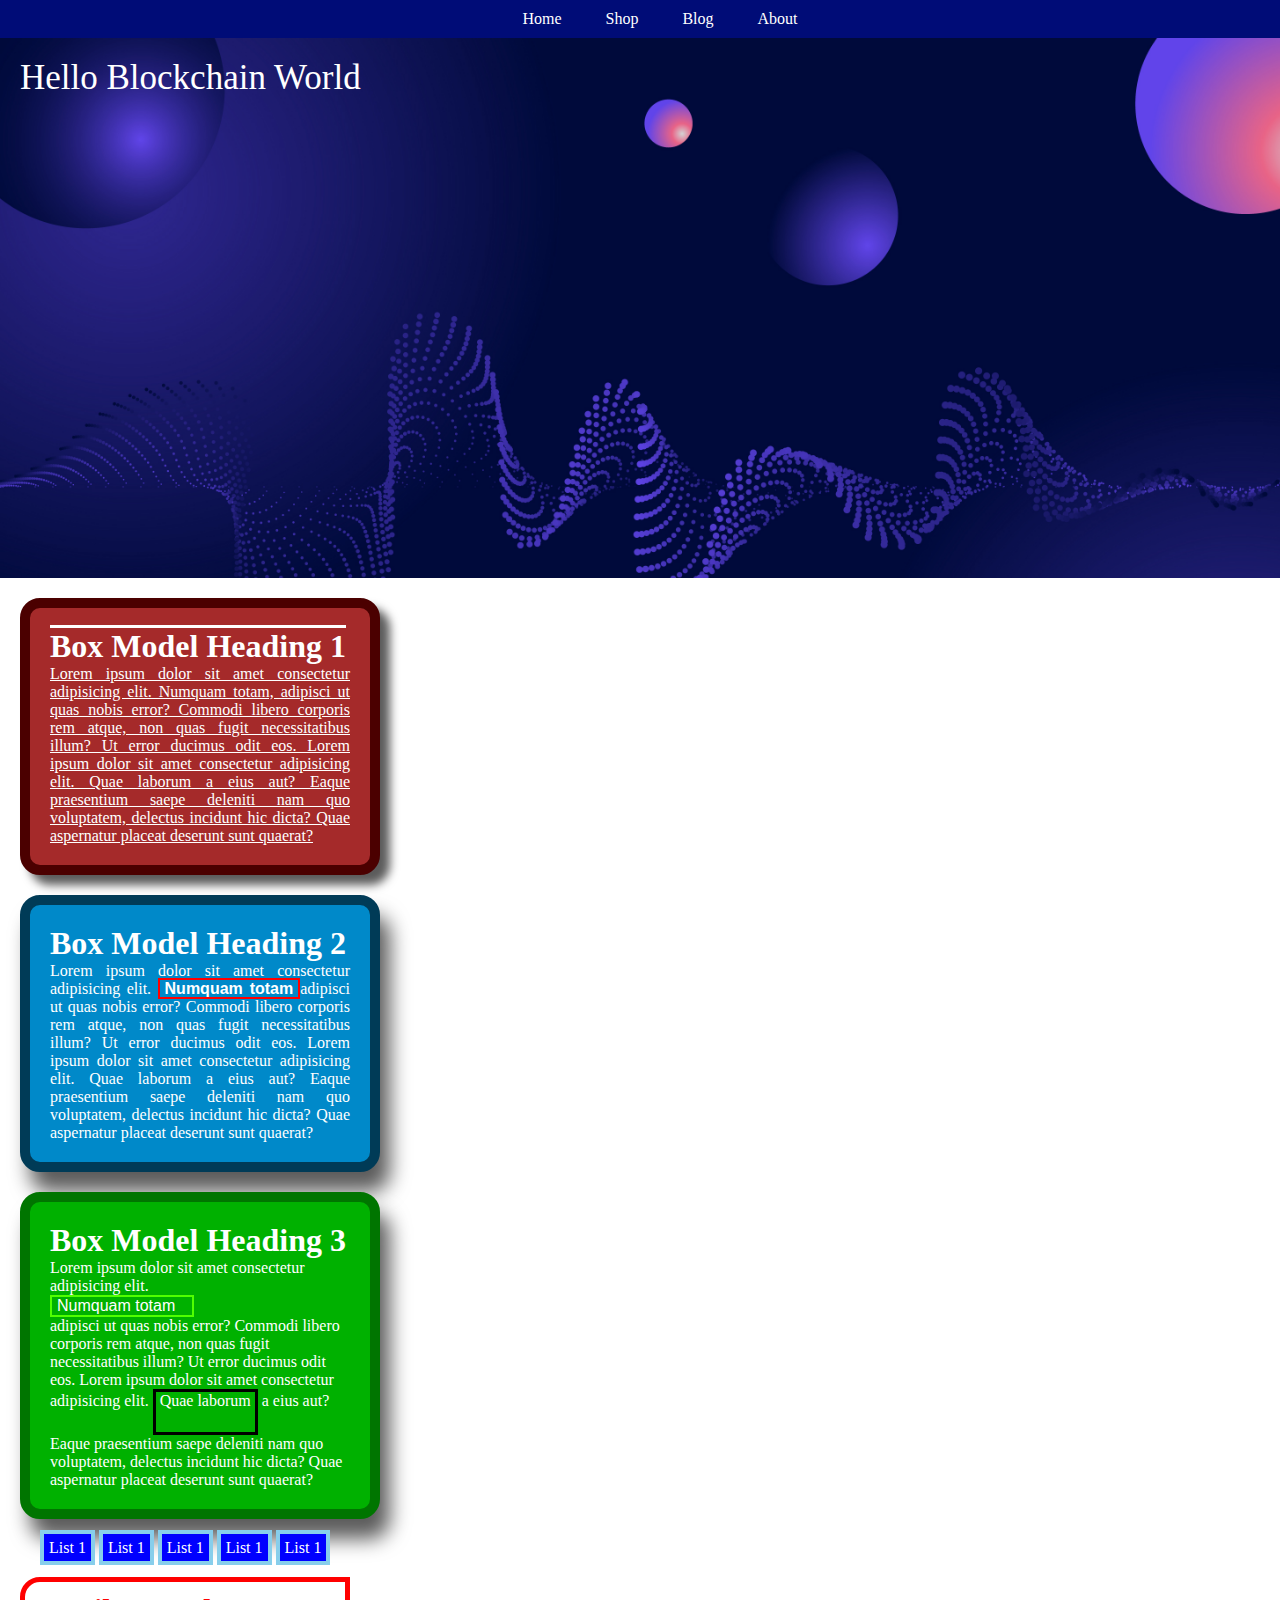
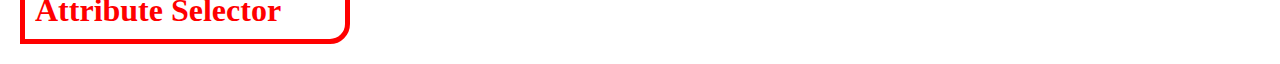
<file: index.html>
<!DOCTYPE html>
<html lang="en">
<head>
   <meta charset="UTF-8">
   <meta name="viewport" content="width=device-width, initial-scale=1.0">
   <title>CSS Link Class 7</title>
   <link rel="stylesheet" href="styles/cssclass7.css">
</head>
<body>
   <!-- <head> Home </h3>
   <h3> Shop </h3>
   <h3> Blog </h3>
   <h3> About </h3> -->

   <div class="menubar">
      <menu> Home </menu>
      <menu> Shop </menu>
      <menu> Blog </menu>
      <menu> About </menu>
   </div>


   <header class="header">
      Hello Blockchain World 
   </header>

   <div class="divboxmodel1">
      <h1 class="boxmodel1 heading"> Box Model Heading 1 </h1>
      <p class="lorem1"> Lorem ipsum dolor sit amet consectetur adipisicing elit. Numquam totam, adipisci ut quas nobis error? Commodi libero corporis rem atque, non quas fugit necessitatibus illum? Ut error ducimus odit eos. Lorem ipsum dolor sit amet consectetur adipisicing elit. Quae laborum a eius aut? Eaque praesentium saepe deleniti nam quo voluptatem, delectus incidunt hic dicta? Quae aspernatur placeat deserunt sunt quaerat?</p>
   </div>
   <div class="divboxmodel2">
      <h1 class="boxmodel2 heading"> Box Model Heading 2 </h1>
      <p class="lorem2"> Lorem ipsum dolor sit amet consectetur adipisicing elit. <span class="Numquam" > Numquam totam</span>adipisci ut quas nobis error? Commodi libero corporis rem atque, non quas fugit necessitatibus illum? Ut error ducimus odit eos. Lorem ipsum dolor sit amet consectetur adipisicing elit. Quae laborum a eius aut? Eaque praesentium saepe deleniti nam quo voluptatem, delectus incidunt hic dicta? Quae aspernatur placeat deserunt sunt quaerat?</p>
   </div>
   <div class="divboxmodel3">
      <h1 class="boxmodel3 heading"> Box Model Heading 3 </h1>
      <p class="lorem3"> Lorem ipsum dolor sit amet consectetur adipisicing elit. <span class="Numquam2" > Numquam totam</span>adipisci ut quas nobis error? Commodi libero corporis rem atque, non quas fugit necessitatibus illum? Ut error ducimus odit eos. Lorem ipsum dolor sit amet consectetur adipisicing elit. <span class="laborum"> Quae laborum </span> a eius aut? Eaque praesentium saepe deleniti nam quo voluptatem, delectus incidunt hic dicta? Quae aspernatur placeat deserunt sunt quaerat?</p>
   </div>

   <ul >
      <li> List 1</li>
      <li> List 1</li>
      <li> List 1</li>
      <li> List 1</li>
      <li> List 1</li>
   </ul>
   
   <h1 title="Selector" > Attribute Selector </h1>


</body>
</html>
</file>
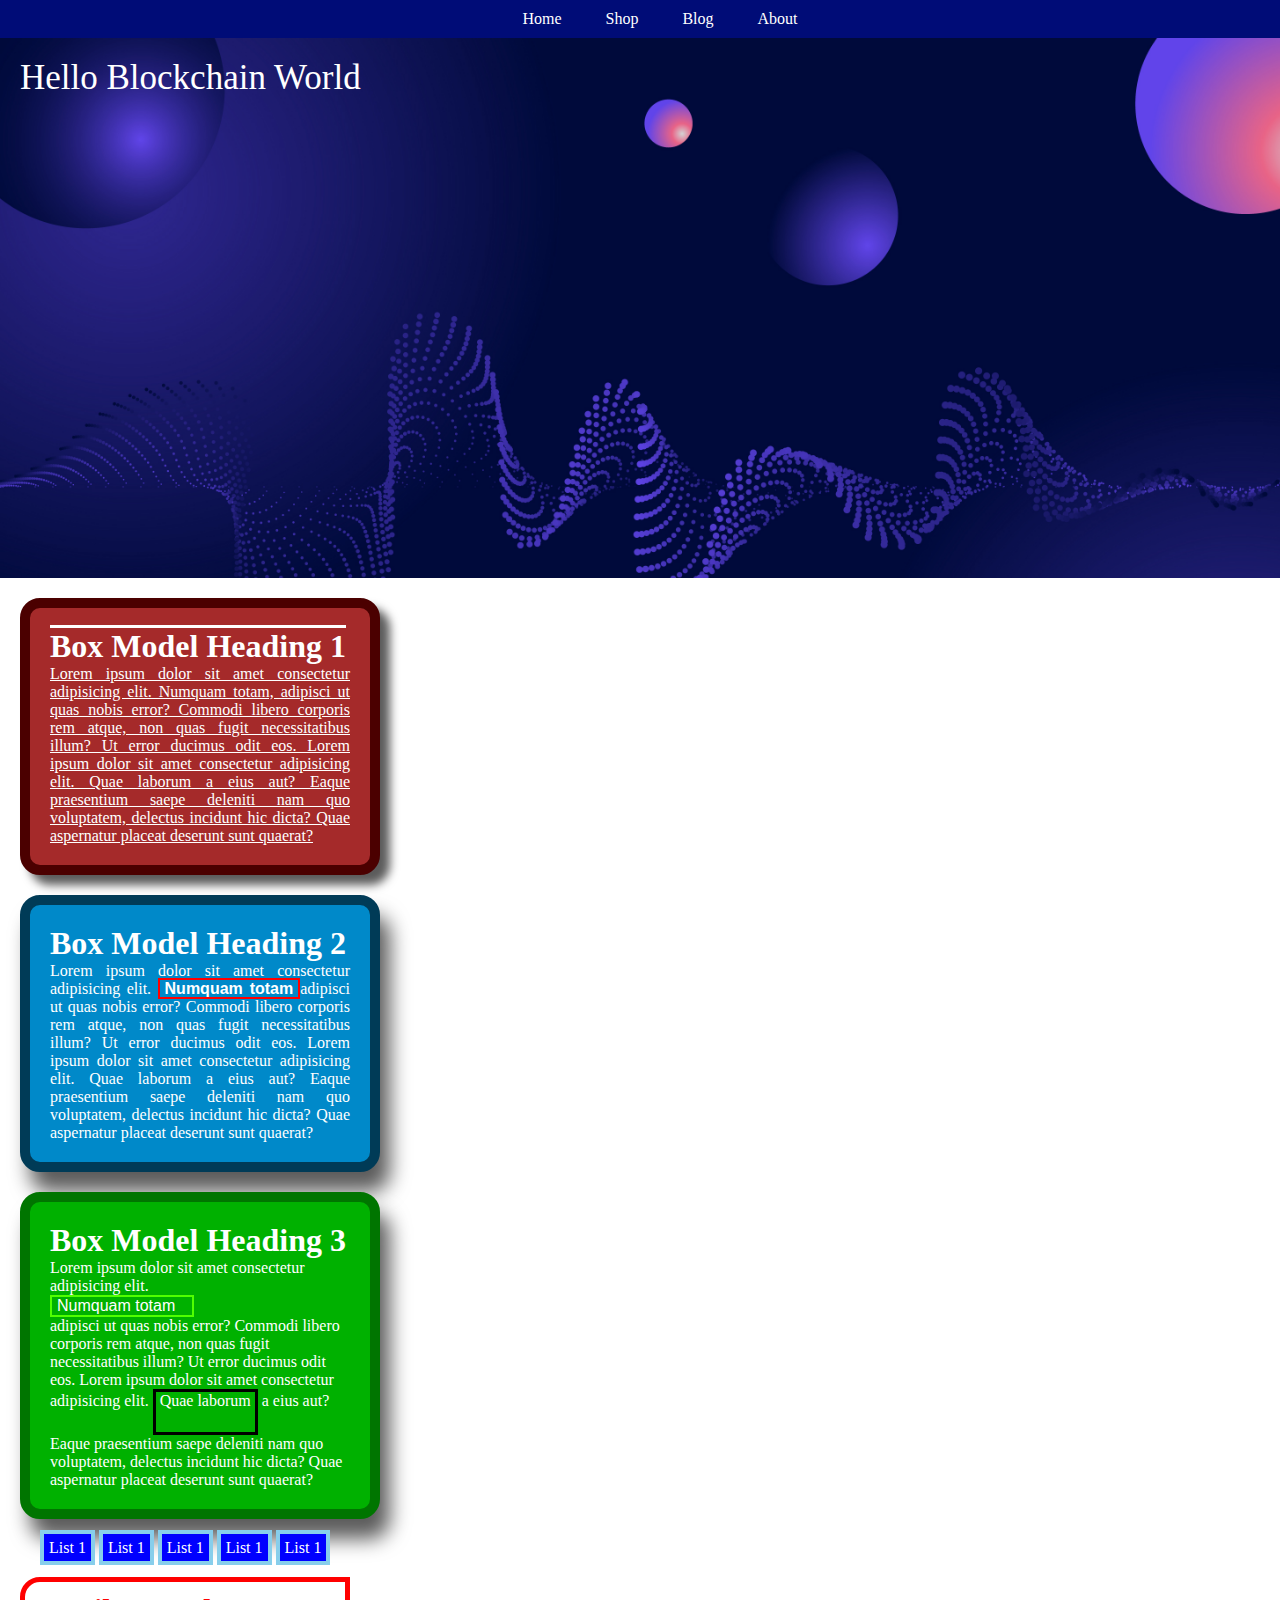
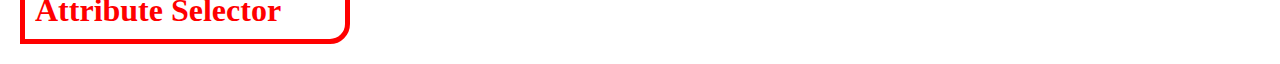
<file: 2-7 CSS Display none, hidden, inline, block, inline-block, box-shadow.html>
<!DOCTYPE html>
<html lang="en">
<head>
   <meta charset="UTF-8">
   <meta name="viewport" content="width=device-width, initial-scale=1.0">
   <title>CSS Link Class 7</title>
   <link rel="stylesheet" href="styles/cssclass7.css">
</head>
<body>
   <!-- <head> Home </h3>
   <h3> Shop </h3>
   <h3> Blog </h3>
   <h3> About </h3> -->

   <div class="menubar">
      <menu> Home </menu>
      <menu> Shop </menu>
      <menu> Blog </menu>
      <menu> About </menu>
   </div>


   <header class="header">
      Hello Blockchain World 
   </header>

   <div class="divboxmodel1">
      <h1 class="boxmodel1 heading"> Box Model Heading 1 </h1>
      <p class="lorem1"> Lorem ipsum dolor sit amet consectetur adipisicing elit. Numquam totam, adipisci ut quas nobis error? Commodi libero corporis rem atque, non quas fugit necessitatibus illum? Ut error ducimus odit eos. Lorem ipsum dolor sit amet consectetur adipisicing elit. Quae laborum a eius aut? Eaque praesentium saepe deleniti nam quo voluptatem, delectus incidunt hic dicta? Quae aspernatur placeat deserunt sunt quaerat?</p>
   </div>
   <div class="divboxmodel2">
      <h1 class="boxmodel2 heading"> Box Model Heading 2 </h1>
      <p class="lorem2"> Lorem ipsum dolor sit amet consectetur adipisicing elit. <span class="Numquam" > Numquam totam</span>adipisci ut quas nobis error? Commodi libero corporis rem atque, non quas fugit necessitatibus illum? Ut error ducimus odit eos. Lorem ipsum dolor sit amet consectetur adipisicing elit. Quae laborum a eius aut? Eaque praesentium saepe deleniti nam quo voluptatem, delectus incidunt hic dicta? Quae aspernatur placeat deserunt sunt quaerat?</p>
   </div>
   <div class="divboxmodel3">
      <h1 class="boxmodel3 heading"> Box Model Heading 3 </h1>
      <p class="lorem3"> Lorem ipsum dolor sit amet consectetur adipisicing elit. <span class="Numquam2" > Numquam totam</span>adipisci ut quas nobis error? Commodi libero corporis rem atque, non quas fugit necessitatibus illum? Ut error ducimus odit eos. Lorem ipsum dolor sit amet consectetur adipisicing elit. <span class="laborum"> Quae laborum </span> a eius aut? Eaque praesentium saepe deleniti nam quo voluptatem, delectus incidunt hic dicta? Quae aspernatur placeat deserunt sunt quaerat?</p>
   </div>

   <ul >
      <li> List 1</li>
      <li> List 1</li>
      <li> List 1</li>
      <li> List 1</li>
      <li> List 1</li>
   </ul>
   
   <h1 title="Selector" > Attribute Selector </h1>


</body>
</html>
</file>
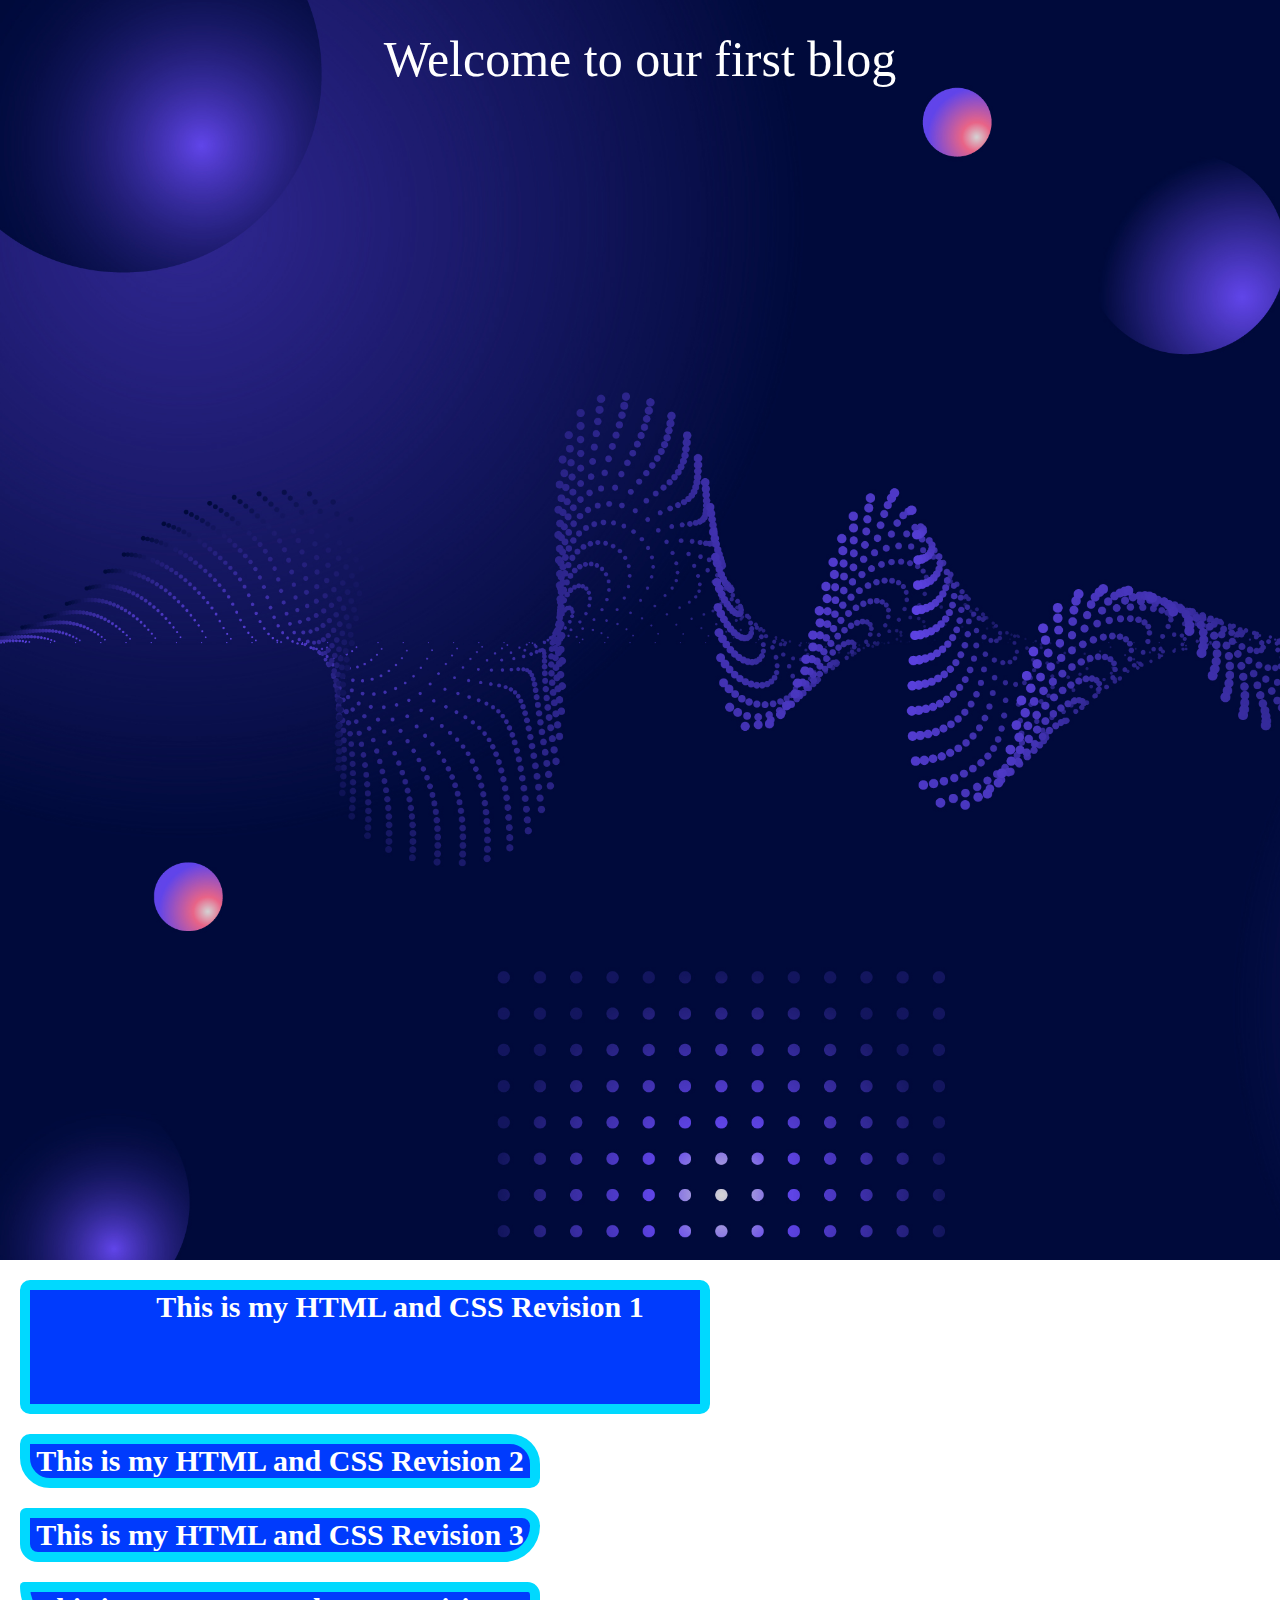
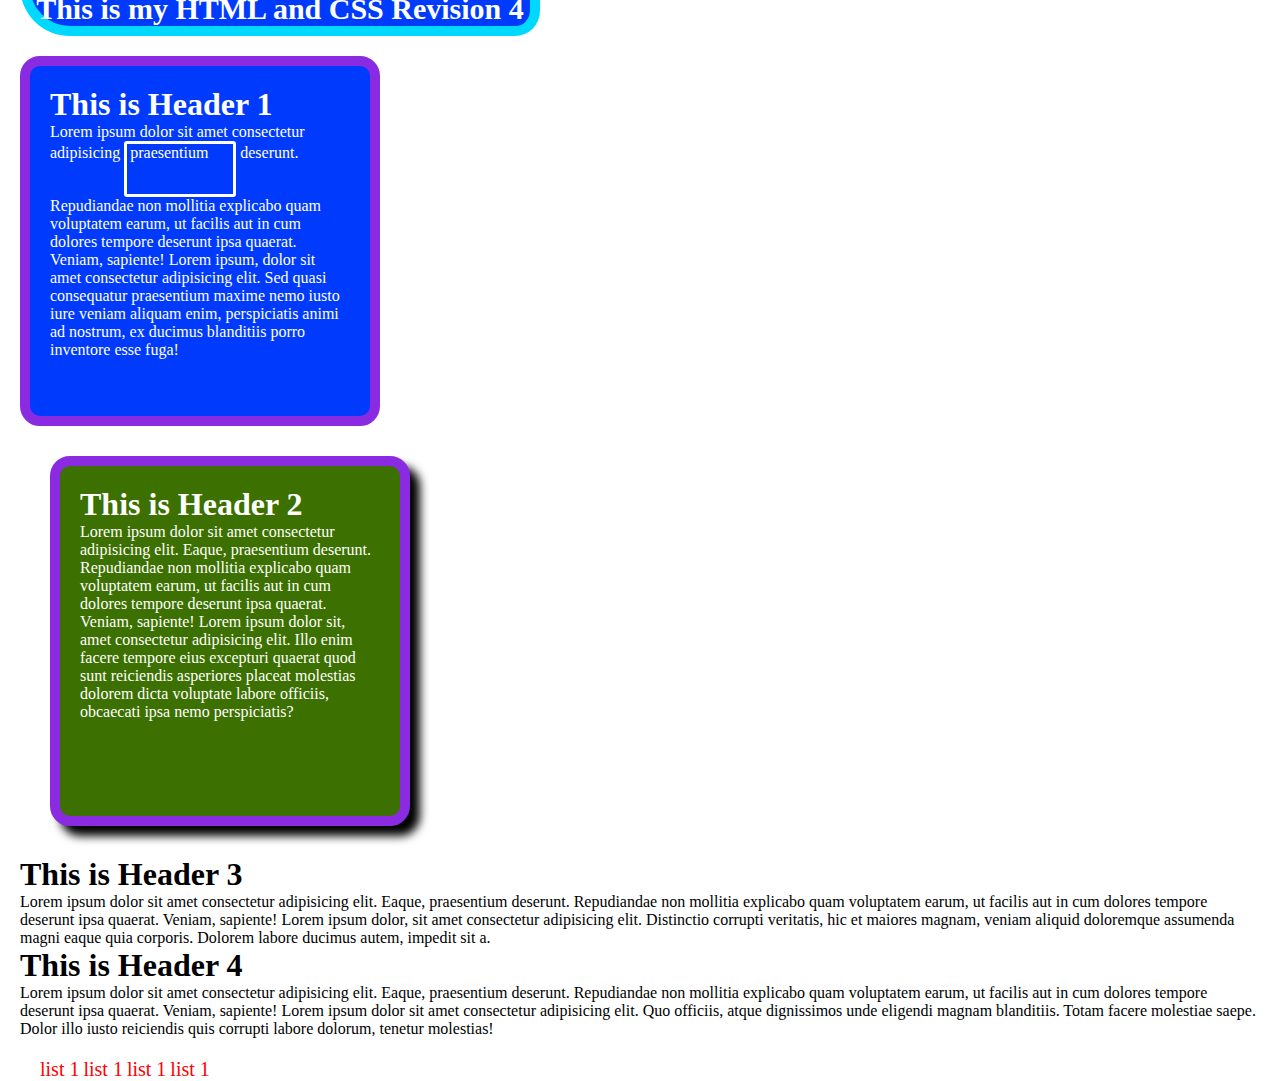
<file: Revision.html>
<!DOCTYPE html>
<html lang="en">
<head>
   <meta charset="UTF-8">
   <meta name="viewport" content="width=device-width, initial-scale=1.0">
   <title>Html & Css Revision</title>
   <link rel="shortcut icon" href="../Images/cssfavicon.png" type="image/x-icon">
   <link rel="stylesheet" href="styles/revision.css">
  
</head>
<body>

   <header class="header">
      Welcome to our first blog 
   </header>


   <header class="headertag1"> This is my HTML and CSS Revision 1 </header>
   <header class="headertag2"> This is my HTML and CSS Revision 2</header>
   <header class="headertag3"> This is my HTML and CSS Revision 3</header>
   <header class="headertag4"> This is my HTML and CSS Revision 4</header>

   <div class="maindiv">
      <div class="div1">
      <h1>
         This is Header 1
      </h1>
      <p>Lorem ipsum dolor sit amet consectetur adipisicing  <span class="praesentium1">praesentium</span> deserunt. Repudiandae non mollitia explicabo quam voluptatem earum, ut facilis aut in cum dolores tempore deserunt ipsa quaerat. Veniam, sapiente! Lorem ipsum, dolor sit amet consectetur adipisicing elit. Sed quasi consequatur praesentium maxime nemo iusto iure veniam aliquam enim, perspiciatis animi ad nostrum, ex ducimus blanditiis porro inventore esse fuga!</p>
      </div>

      <div class="div2">
      <h1>
         This is Header 2
      </h1>
      <p>Lorem ipsum dolor sit amet consectetur adipisicing elit. Eaque, praesentium deserunt. Repudiandae non mollitia explicabo quam voluptatem earum, ut facilis aut in cum dolores tempore deserunt ipsa quaerat. Veniam, sapiente! Lorem ipsum dolor sit, amet consectetur adipisicing elit. Illo enim facere tempore eius excepturi quaerat quod sunt reiciendis asperiores placeat molestias dolorem dicta voluptate labore officiis, obcaecati ipsa nemo perspiciatis?</p>
      </div>

      <div class="div3">
      <h1>
         This is Header 3
      </h1>
      <p>Lorem ipsum dolor sit amet consectetur adipisicing elit. Eaque, praesentium deserunt. Repudiandae non mollitia explicabo quam voluptatem earum, ut facilis aut in cum dolores tempore deserunt ipsa quaerat. Veniam, sapiente! Lorem ipsum dolor, sit amet consectetur adipisicing elit. Distinctio corrupti veritatis, hic et maiores magnam, veniam aliquid doloremque assumenda magni eaque quia corporis. Dolorem labore ducimus autem, impedit sit a.</p>
      </div>

      <div class="div4">
      <h1>
         This is Header 4
      </h1>
      <p>Lorem ipsum dolor sit amet consectetur adipisicing elit. Eaque, praesentium deserunt. Repudiandae non mollitia explicabo quam voluptatem earum, ut facilis aut in cum dolores tempore deserunt ipsa quaerat. Veniam, sapiente! Lorem ipsum dolor sit amet consectetur adipisicing elit. Quo officiis, atque dignissimos unde eligendi magnam blanditiis. Totam facere molestiae saepe. Dolor illo iusto reiciendis quis corrupti labore dolorum, tenetur molestias!</p>
      </div>
   </div>

   <ul>
      <li> list 1</li>
      <li> list 1</li>
      <li> list 1</li>
      <li> list 1</li>
   </ul>

</body>
</html>
</file>
<file: styles/cssclass7.css>
*{margin: 0%;}

.divboxmodel1{
   margin: 20px;
   border: 10px solid rgb(75, 0, 0);
   border-radius: 20px;
   padding: 20px 20px;
   color: white;
   background-color: brown;
   width: 300px;
   box-shadow: 10px 10px 10px rgb(92, 92, 92);
}
.boxmodel1{
   text-decoration: overline;
   /* display: none; */
   /* visibility: hidden; */
   padding: 0%;
}
.lorem1{
   text-decoration: underline;
   text-align: justify;
}
.divboxmodel2{
   margin: 20px;
   border: 10px solid rgb(0, 59, 87);
   border-radius: 20px;
   padding: 20px 20px;
   color: white;
   background-color: rgb(0, 137, 201);
   width: 300px;
   box-shadow: 10px 20px 20px rgb(92, 92, 92);
}
.lorem2{
   text-align: justify;
}
.Numquam{
   border: 2px solid red;
   padding: 0px 5px;
   font-family: sans-serif ;
   font-weight: bold;
   /* display: inline-block; */
}
.divboxmodel3{
   margin: 20px;
   border: 10px solid rgb(0, 117, 0);
   border-radius: 20px;
   padding: 20px 20px;
   color: white;
   background-color: rgb(0, 177, 0);
   width: 300px;
   box-shadow: 10px 20px 20px rgb(92, 92, 92);
}
.Numquam2{
   border: 2px solid rgb(81, 255, 0);
   padding: 0px 5px;
   font-family: sans-serif ;
   /* font-weight: bold; */
   display: block;
   width: 130px;
}
.laborum{
   border: 3px solid black;
   height: 40px;
   display: inline-block;
   padding: 0px 4px;
}
#List{
   display: inline;
}
li{
   display: inline;
   background-color: blue;
   color: white;
   border: 4px solid skyblue;
   padding: 5px;
}
.header{
   /* display: inline; */
   /* margin: 40px; */
   padding: 20px;
   font-size: 35px;
   color: white;
   height: 500px;
   width: 100%;
   /* background-image: url('blockchainbg.jpg'); */
   background-image: url('../images/blockchainbg.jpg');
   background-size: cover;
}
menu{
   display: inline;
   /* background-color: rgba(0, 0, 224, 0.74); */
   /* color: white; */
   /* text-align: center; */
   /* padding: 5px; */
}

.menubar{
   /* display: inline; */
   background-color: rgb(0, 12, 119);
   color: white;
   text-align: center;
   padding: 10px;
   /* opacity: 20%; */
   /* background-image: url(../images/blockchainbg.jpg); */
}
[title="Selector"]{
   color: red;
   margin: 20px;
   padding: 10px;
   border: 5px solid red;
   /* border-radius: 0px 20px; */
   border-radius: 20px 0px;
   width: 300px;
}
</file>
<file: styles/revision.css>
*{
   margin: 0%;
}
.header{
   width: auto;
   height: 1200px;
   color: white;
   font-size: 50px;
   text-align: center;
   /* background-image: url(../images/cssfavicon.png) ; */
   /* background-repeat: no-repeat; */
   /* background-color: bisque; */
   /* padding-left: 30px;
   padding-top: 30px; */
   padding: 30px 30px;
   background-image: url(/images/blockchainbg.jpg);
   /* background-repeat:repeat-y ; */
   /* background-repeat:repeat-x ; */
   /* background-repeat: repeat; */
   /* background-position: 150%; */
   /* background-repeat: no-repeat; */
   background-size: cover;
}







.headertag1{
         color: rgb(255, 255, 255); 
         font-size: 30px; 
         font-weight: 700; 
         text-align: center; 
         background-color: rgb(0, 59, 253); 
         width: 500px; 
         border: 10px solid rgb(0, 217, 255); 
         border-radius: 10px ;
         margin: 20px;
         padding: 0px 50px 80px 120px;
      }
.headertag2{
         color: rgb(255, 255, 255); 
         font-size: 30px; 
         font-weight: 700; 
         text-align: center; 
         background-color: rgb(0, 59, 253); 
         width: 500px; 
         border: 10px solid rgb(0, 217, 255); 
         border-radius: 10px 30px;
         margin: 20px;
         /* display: inline; */
         /* display: none; */
         /* visibility: hidden; */



      }
.headertag3{
         color: rgb(255, 255, 255); 
         font-size: 30px; 
         font-weight: 700; 
         text-align: center; 
         background-color: rgb(0, 59, 253); 
         width: 500px; 
         border: 10px solid rgb(0, 217, 255); 
         border-radius: 10px 30px 60px;
         margin: 20px;
      }
.headertag4{
         color: rgb(255, 255, 255); 
         font-size: 30px; 
         font-weight: 700; 
         text-align: center; 
         background-color: rgb(0, 59, 253); 
         width: 500px; 
         border: 10px solid rgb(0, 217, 255); 
         border-radius: 10px 30px 60px 120px;
         margin: 20px;
      }

.maindiv {
   margin: 20px;
   /* text-align: justify; */
}

.div1{
   width: 300px ;
   height: 310px;
   color: white;
   background-color: rgb(0, 59, 253);
   border: 10px solid blueviolet;
   border-radius: 20px;
   /* padding: 0px 20px 60px ; */
   padding: 20px;
}
.praesentium1{
   border: 3px solid white;
   border-radius: 3px;
   padding: 0px 3px;
   height: 50px;
   width: 100px;
   /* display: block; */
   display: inline-block;
}
.div2{
   width: 300px ;
   height: 310px;
   color: white;
   background-color: rgb(60, 112, 0);
   border: 10px solid blueviolet;
   border-radius: 20px;
   padding: 20px;
   margin: 30px;
   box-shadow: 10px 10px 10px black;
}


li{
   display: inline;
   font-size: 20px;
   color: red;
}
</file>
